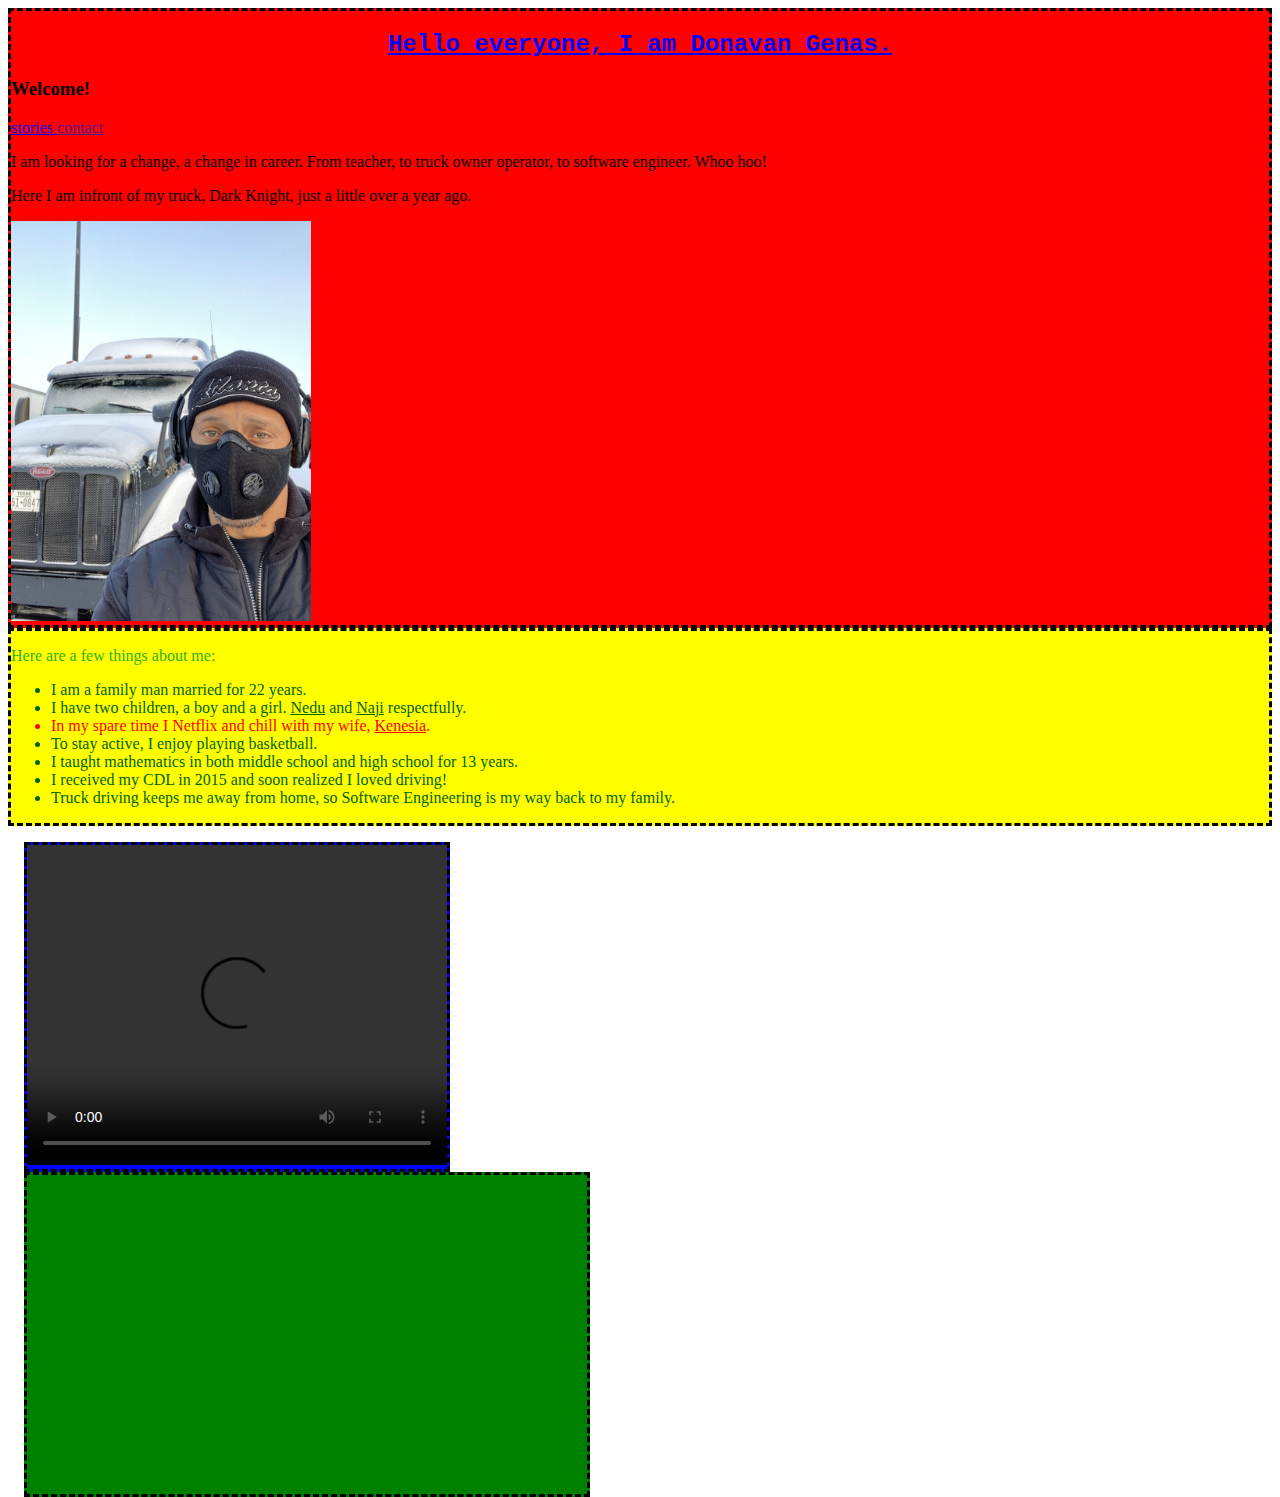
<file: index.html>
<!DOCTYPE html>
<html>
<head>
    <title>Donavan Genas</title>
    <link rel="stylesheet" type="text/css" href="css/style.css">
</head>
<body>
<div id="div1">
  <h2>Hello everyone, I am Donavan Genas.</h2> 
  <h3>Welcome!</h3> 

    <nav>
        <a href="pages/stories.html"> stories </a>
        <a href=""> contact </a>
    </nav>

  <p>I am looking for a change, a change in 
      career. From teacher, to truck owner 
      operator, to software engineer. Whoo hoo!
  </p>

  <p>
      Here I am infront of my truck, Dark Knight,
      just a little over a year ago.
  </p>
  
  <img src="images/ProfilePicture copy.png" alt="Donavan infront of his truck">

</div>
<div id="div2" class="clearfix">

  <p id="donList">Here are a few things about me:</p>

  <ul>
      <li class="favList2"> I am a family man married for 22 years.</li>
      <li class="favList2"> I have two children, a boy and a girl. <span>Nedu</span> and <span>Naji</span> respectfully.</li>
      <li class="favList"> In my spare time I Netflix and chill with my wife, <span>Kenesia</span>.</li>
      <li class="favList2"> To stay active, I enjoy playing basketball.</li>
      <li class="favList2"> I taught mathematics in both middle school and high school for 13 years.</li>
      <li class="favList2"> I received my CDL in 2015 and soon realized I loved driving!</li>
      <li class="favList2"> Truck driving keeps me away from home, so Software Engineering is my way back to my family.</li>
  </ul>
  
</div>

<div class="box"> 
    <div id="div3">
        <video width="420" height="320" controls>
            <source src="https://youtube.com/shorts/ZWNn1Cl68-g?feature=share" type="video/oog">
        </video>
    </div>

    <div id="div4">

        <iframe width="560" height="315" src="https://www.youtube.com/embed/Ykmy-ZSyvtI" 
        title="YouTube video player" frameborder="0" allow="accelerometer; autoplay; 
        clipboard-write; encrypted-media; gyroscope; picture-in-picture" allowfullscreen>
        </iframe>

    </div>
</div>  

</body>
</html>
</file>
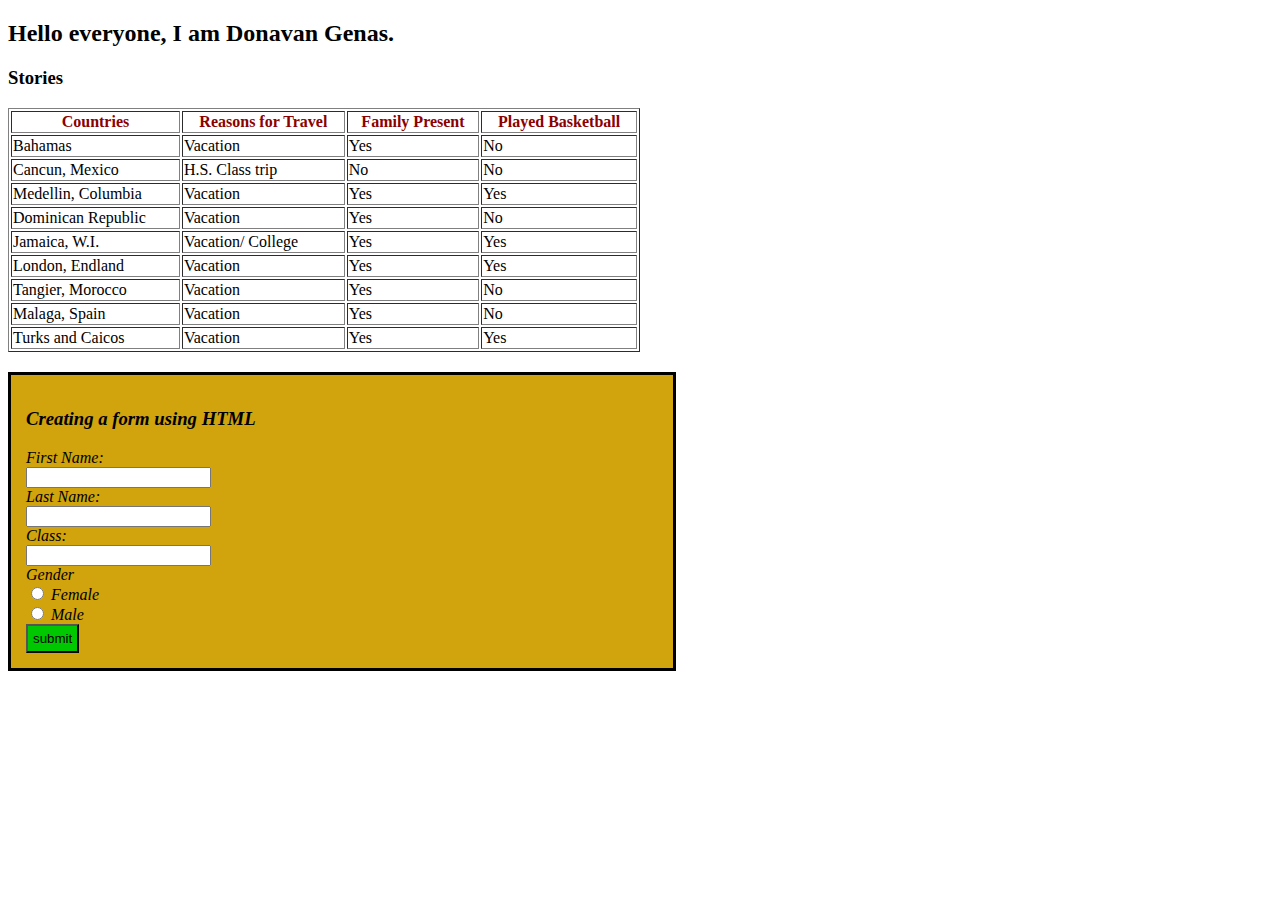
<file: pages/stories.html>
<!DOCTYPE html>
<html>
<head>
    <title>Donavan Genas | Stories</title>

    <style>
        #categories{
            color: darkred;
        }
        div{
            background-color: darkseagreen;
            
        }
        form{
            padding: 15px;
            background-color: rgb(209, 163, 12);
            font-style: italic;
            border-style: solid;
            font-weight: 900px;
            width: 50%;
            margin: 20px 0px;
        }
        input[type=button] {
            color: black;
            background-color: rgb(0,200,0);
            padding: 5px;
        }
        input[type=button]:hover {
            border: solid;
            background-color: rgb(230, 21, 219);
        }
        input[type=text]:focus {
            background-color: rgb(225, 162, 233);
            color: black;
            width: 100%;
            transition: 1s;
        }
    </style>
</head>
<body>


  <h2>Hello everyone, I am Donavan Genas.</h2> 
  <h3>Stories</h3>

  <table width="50%" border= solid>
    <tr id="categories">
          <th> Countries</th>
          <th> Reasons for Travel</th>
          <th> Family Present</th>
          <th> Played Basketball</th>
    </tr>
    <tr>
        <td> Bahamas</td>
        <td> Vacation</td>
        <td> Yes</td>
        <td> No</td>
    </tr> 
    <tr>
          <td> Cancun, Mexico</td>
          <td> H.S. Class trip</td>
          <td> No</td>
          <td> No</td>
    </tr>
    <tr>
        <td> Medellin, Columbia</td>
        <td> Vacation</td>
        <td> Yes</td>
        <td> Yes</td>
    </tr>
    <tr>
        <td> Dominican Republic</td>
        <td> Vacation</td>
        <td> Yes</td>
        <td> No</td>
    </tr>
    <tr>
        <td> Jamaica, W.I.</td>
        <td> Vacation/ College</td>
        <td> Yes</td>
        <td> Yes</td>
    </tr>
    <tr>
        <td> London, Endland</td>
        <td> Vacation</td>
        <td> Yes</td>
        <td> Yes</td>
    </tr>
    <tr>
        <td> Tangier, Morocco</td>
        <td> Vacation</td>
        <td> Yes</td>
        <td> No</td>
    </tr>
    <tr>
        <td> Malaga, Spain</td>
        <td> Vacation</td>
        <td> Yes</td>
        <td> No</td>
    </tr>
    <tr>
        <td> Turks and Caicos</td>
        <td> Vacation</td>
        <td> Yes</td>
        <td> Yes</td>
    </tr>
  
  </table>
  <form>
    <h3>Creating a form using HTML</h3>
    First Name: <br>
    <input type="text" name="firstname"> <br>
    Last Name: <br>
    <input type="text" name="lastname"> <br>
    Class:      <br>
    <input type="text" name="class"> <br>
    Gender      <br>
    <input type="radio" name="gender" value="Female">
                Female <br>
    <input type="radio" name="gender" value="Male">
                Male <br>
    <input type="button" name="submit" value="submit">
</form>
</body>
</html>
</file>
<file: css/style.css>
img {
    width: 300px;
    height: auto;
    margin-right: 10px;
}
h2{
    color:blue;
    font-family: 'Courier New', Courier, monospace;
    text-align: center;
    text-decoration: underline;
}
#donList{
    color: rgb(52, 175, 21);
}
.favList{
    color: red;
}
.favList2{
    color: darkgreen;
}
span{
    text-decoration: underline;
}
#div1{
    background-color: red;
}
#div2{
    background-color: yellow;
}
#div3{
    background-color: blue;
}
#div4{
    background-color: green;
}
#div1, #div2, #div3, #div4 {
    border: dashed;
}
#div3, #div4 {
    float: left;
}
.clearfix {
    overflow: auto;
}
.box {
    float: left;
    width: 200px;
    height: 100px;
    margin: 1em;
}
</file>
